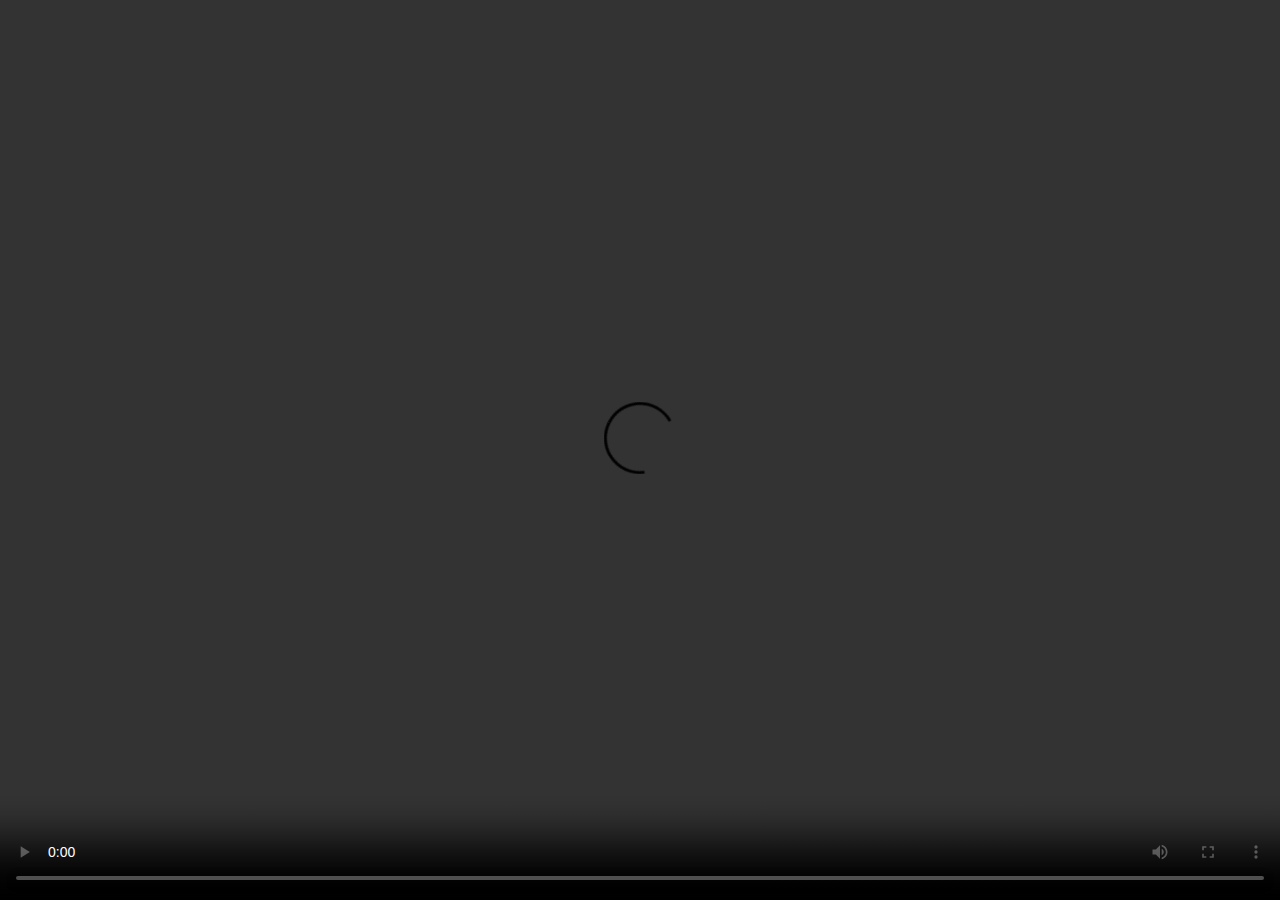
<file: index2.html>
<html>

<head>
  <meta http-equiv="Content-Type">
  <meta content="text/html; charset=utf-8">
  <meta charset="utf-8">
  <title>融鑫十二楼</title>
  <meta name="viewport" content="initial-scale=1, maximum-scale=1, user-scalable=no">
  <meta name="format-detection" content="telephone=no">
  <meta name="format-detection" content="email=no">
  <meta name="screen-orientation" content="portrait">
  <meta name="apple-mobile-web-app-capable" content="yes">
  <meta name="apple-mobile-web-app-status-bar-style" content="black-translucent">
  <!-- <link rel="stylesheet" href="index.css"> -->


  <script type="text/javascript" src="js/jquery-2.1.4.min.js"></script>
  <script type="text/javascript" src="https://res.wx.qq.com/open/js/jweixin-1.0.0.js"></script>
  <script src="http://weixin.chinaresoft.com/resoftwechat/pages/common/js/share.js"></script>
  <style>
    * {
      margin: 0;
      padding: 0;
    }

    html,
    body {
      width: 100%;
      height: 100%;
    }

    .media {
      width: 100%;
      height: 100%;
      background-color: #9c2930;
    }

    .media video {
      width: 100%;
      height: 100%;
    }
  </style>
</head>

<body>
  <section class="media">
    <video id="video" src="http://weixin.chinaresoft.com/resoftwechat/pages/2019-h5/happy-new-year.mp4" preload="auto" controls=""></video>
  </section>
  <script>
    // video = document.querySelector('.media video');
    // video.addEventListener("error", function (e) {
    //   video.src = "happy-new-year.mp4";

    // });

    function audioAutoPlay(id) {
      var audio = document.getElementById(id);
      var play = function () {
        audio.play();
        document.removeEventListener("touchstart", play, false);
      };
      audio.play();
      document.addEventListener("WeixinJSBridgeReady", function () {
        //WeixinJSBridge.invoke('getNetworkType',{},play)
        play();
      }, false);
      document.addEventListener('YixinJSBridgeReady', function () {
        play();
      }, false);
      document.addEventListener("touchstart", play, false);
    }
    audioAutoPlay('video');
  </script>
</body>

</html>
</file>
